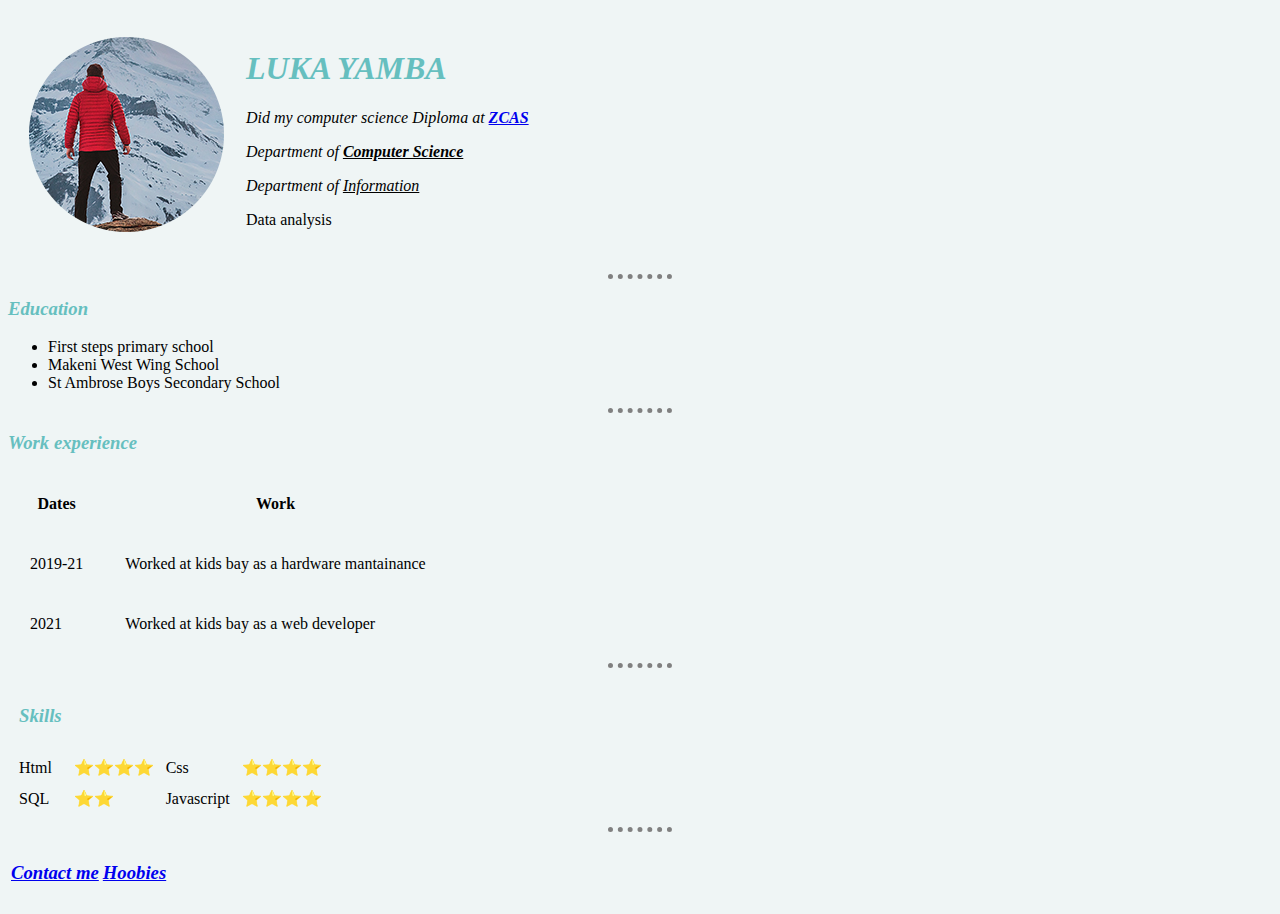
<file: index.html>
<!DOCTYPE html>
<html lang="en">
<head>
  
  <link rel="stylesheet" href="CSS\styles.css">
    <meta charset="UTF-8">
    <meta http-equiv="X-UA-Compatible" content="IE=edge">
    <meta name="viewport" content="width=device-width, initial-scale=1.0">
    <title>Luka Yamba</title>
    
    
</head>
<body >
  <table cellspacing="20">
    <tr>
      <td><img src="images\right-home-image.png" alt="lukes profile picture"></td>
    
      <td> <h1>LUKA YAMBA</h1>
      <em><p>Did my computer science Diploma at <strong><a href="https://www.zcas.ac.zm/">ZCAS</a> </strong> </p>
      <p>Department of <strong><u>Computer Science</u></strong></p>
      <p>Department of <U>Information</U></p></em>
      <p>Data analysis</p> </td>
    </tr>
  </table>
  
  
<hr>

<h3>Education</h3>
<ul>
<li>First steps primary school</li>
<li>Makeni West Wing School</li>
<li>St Ambrose Boys Secondary School</li>
</ul>
<hr>
<h3>Work experience</h3>
<table cellpadding="20">
  <thead>
    <tr>
      <th>
        Dates 
      </th>
      <th>
        Work
      </th>
    </tr>
  </thead>
  <tr>
    <td>2019-21</td>
    <td>Worked at kids bay as a hardware mantainance</td>
  </tr>

  <tr>
    <td>2021</td>
    <td>Worked at kids bay as a web developer</td>
  </tr>
</table>
<hr>

<table cellspacing="10">
  <thead>
      <tr>
          <th><h3>Skills</h3></th>
      </tr>
  </thead>
  <tbody>
      <tr>
          <td>Html</td>
          <td>⭐⭐⭐⭐</td>
     
        <td>Css</td>
        <td>⭐⭐⭐⭐</td>
      </tr>

      <tr>
      <td>SQL</td>
      <td>⭐⭐</td>
   
      <td>Javascript</td>
    <td>⭐⭐⭐⭐</td>
</tr>
  </tbody>
</table>
<hr>
<table>
  <tr>
<td><h3><a href="(contact)index.html"> Contact me</a> </h3> </td>
<td><h3><a href="(hobbbies)index.html"> Hoobies</a></h3> </td>
</tr>
</table>



</body>
</html>
</file>
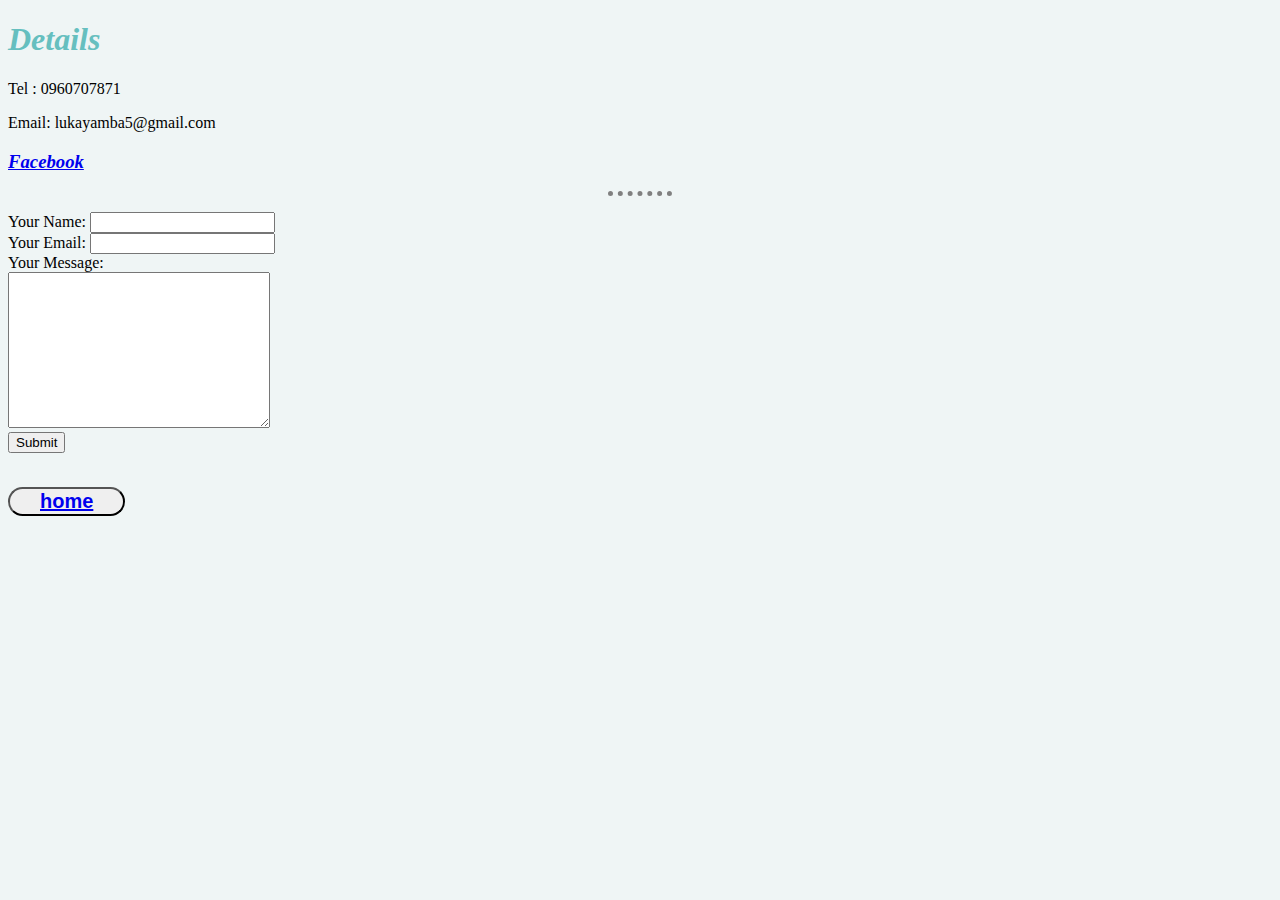
<file: (contact)index.html>
<!DOCTYPE html>
<html lang="en">
<head>
    
    <link rel="stylesheet" href="CSS\styles.css">
    <meta charset="UTF-8">
    <meta http-equiv="X-UA-Compatible" content="IE=edge">
    <meta name="viewport" content="width=device-width, initial-scale=1.0">
    <title>contacts</title>
</head>
<body>
    <h1>Details</h1>
<p>Tel : 0960707871</p>
<p>Email: lukayamba5@gmail.com</p>
<h3><a href="https://web.facebook.com/lukey.yamba1">Facebook</a></h3>

<hr>
<p>
 <form class="" action="mailto:lukayamba5@gmail.com" method="post">
    <label>Your Name:</label>
    <input type="text" name="your name" value=""><br>

    <lable>Your Email:</lable>
    <input type="email" name="Your email" value=""><br>
<label>Your Message:</label><br>
<textarea name="name" rows="10" cols="30"></textarea><br>
<input type="submit" name="">     

 </form>
<br>

<button  class="favorite styled"
        type="button" >
   <a href="index.html">home</a>
</button>
</body>

</html>
</file>
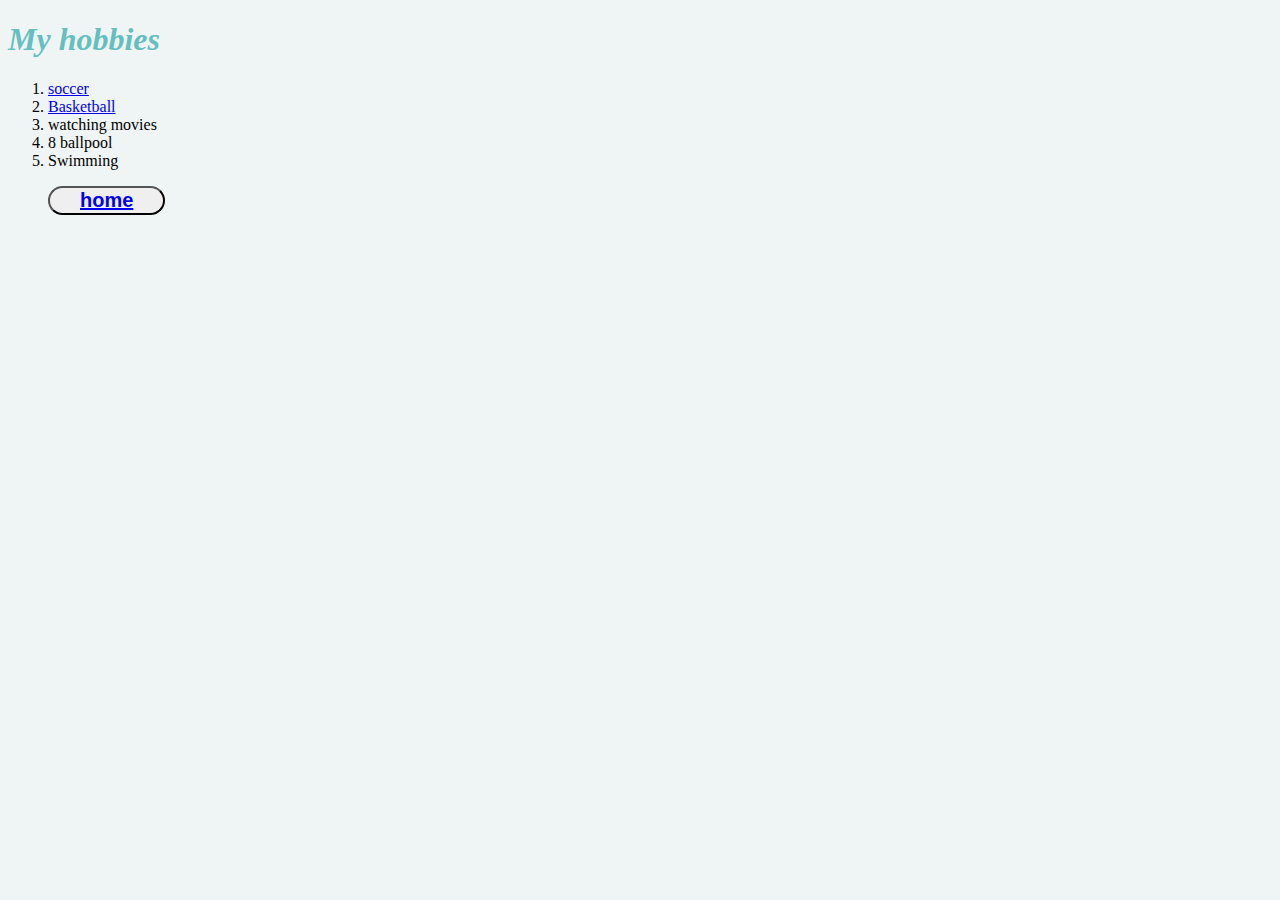
<file: (hobbbies)index.html>
<!DOCTYPE html>
<html lang="en">
<head>
    <link rel="stylesheet" href="CSS\styles.css">
    <meta charset="UTF-8">
    <meta http-equiv="X-UA-Compatible" content="IE=edge">
    <meta name="viewport" content="width=device-width, initial-scale=1.0">
    <title>My hobbies</title>
</head>
<body>
    <h1>My hobbies </h1>
    <ol>
        <li><a href="https://howtheyplay.com/team-sports/Positions-in-Soccer-and-Their-Roles">soccer</a></li>
        <li><a href="https://en.wikipedia.org/wiki/Basketball">Basketball</a> </li>
        <li>watching movies</li>
        <li>8 ballpool</li>
        <li>Swimming</li>               

      <centre>  
        <button  class="favorite styled"
        type="button" >
   <a href="index.html">home</a>
</button>
</centre>
    
    </ol>
</body>
</html>
</file>
